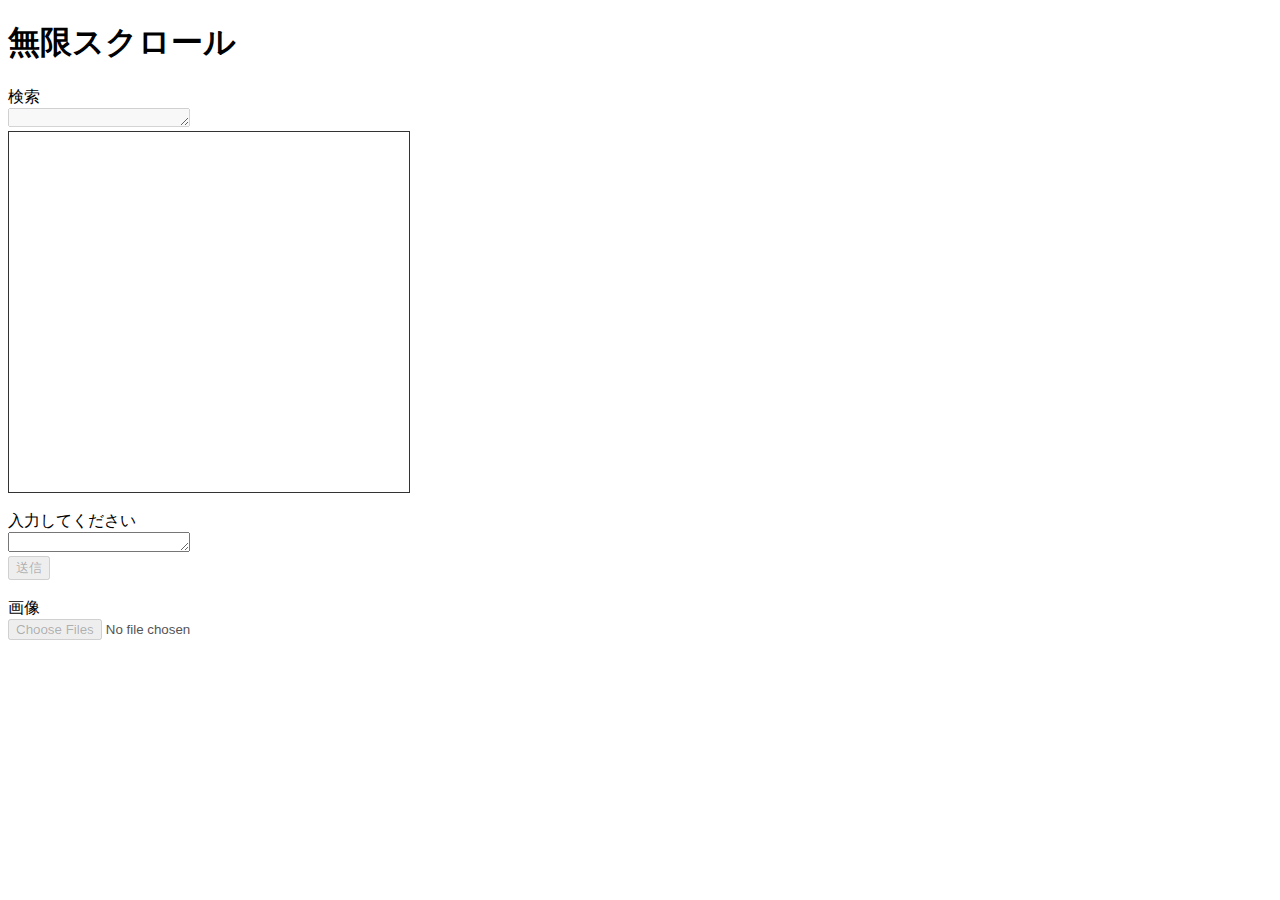
<file: index.html>
<!DOCTYPE html>
<html lang="jp" dir="ltr">
  <head>
    <meta charset="UTF-8" />
    <meta name="viewport" content="width=device-width" />
    <title>infinite scroll</title>
    <script
      type="text/javascript"
      src="http://ajax.aspnetcdn.com/ajax/jQuery/jquery-2.0.3.min.js"
    ></script>
    <link rel="stylesheet" href="index.css" />
    <style></style>
  </head>

  <body>
    <h1>無限スクロール</h1>
    <div>検索</div>
    <textarea type="text" id="search_text" class="textarea--search__text" disabled></textarea>
    <div class="wrap_scroll">
      <div class="scroll" >
        <div class="loading hide"></div>
        <!-- ここに要素を追加していく -->
      </div>
    </div>
    <br />
    <div>入力してください</div>
    <textarea
      type="text"
      id="inputText"
      class="textarea--input__text"
    ></textarea><br />
    <button id="sendbutton" disabled>送信</button>
    <br /><br />

    画像<br /><input id="ag2input" type="file" accept="image/*" multiple disabled>
    <!-- <br />
    <button id="imgDelete" disabled>選択した画像を送信</button> -->
    <div id="ag2imgarea"></div>
    <br /><br />
    <br /><br />
    <script defer src="main.js" type="module"></script>
  </body>
</html>
</file>
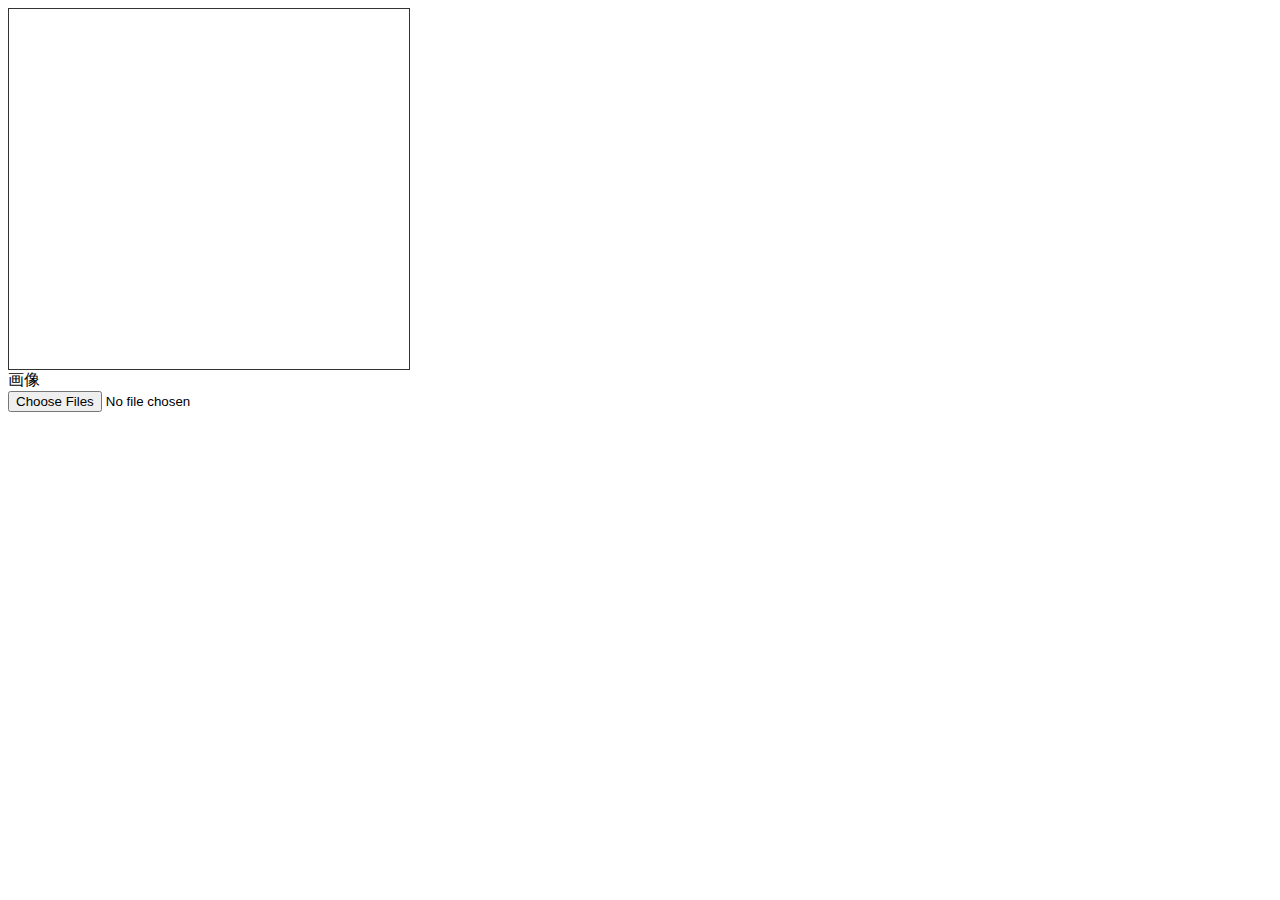
<file: test.html>
<!DOCTYPE html>
<html lang="en">
<head>
  <meta charset="UTF-8">
  <meta name="viewport" content="width=device-width, initial-scale=1.0">
  <title>File Reader Example</title>
  <script src="https://code.jquery.com/jquery-3.7.1.slim.min.js" integrity="sha256-kmHvs0B+OpCW5GVHUNjv9rOmY0IvSIRcf7zGUDTDQM8=" crossorigin="anonymous"></script>
  <style>
    #imageContainer {
      margin-top: 20px;
    }

    img {
      max-width: 100%;
      height: auto;
      margin-bottom: 10px;
    }
    .scroll {
      overflow-y: auto;
      /* direction: rtl; */
      width: 400px;
      height: 360px;
      border: solid 1px #333333;
      /* position: relative; */
    }
  </style>
</head>
<body>
  <div class="wrap_scroll">
    <div class="scroll" >
      <div class="loading hide"></div>
      <!-- ここに要素を追加していく -->
    </div>
  </div>
  画像<br /><input id="ag2input" type="file" accept="image/*" multiple>
  <script>
    // 引数に「ファイルを選択させる要素」、「画像の表示エリアになる要素」を受け取るように作成。
    function ag2fileToImg(t, a) {
      let ag2files = t.files,
          ag2fileNum = t.files.length;
      // ユーザが選択したFileの数だけ処理を実行。
      for (let i = 0; i < ag2fileNum; i++){
        let thisFile = ag2files[i]; // ag2inputのfile情報を取得
        let thisFileName = thisFile.name,//ファイル名
            thisFileType = thisFile.type;//MIMEタイプ

        //取得したファイルのMIMEタイプをチェック、ファイルのMIMEタイプがimage/で始まるか
        if(!thisFileType.startsWith('image/')){
          console.log('"'+thisFileName+'" is not a image.');
          return;
        }
        let ag2reader = new FileReader(); //FileReader()オブジェクトのインスタンスを生成
        // FileReaderオブジェクトにあるファイルを、Data URIとして読み込む（img要素のsrc属性に指定してブラウザに表示させる）。
        ag2reader.readAsDataURL(thisFile);
        // console.log(thisFile);
        // ag2reader ="aaa";
        //エラーが起こった場合
        ag2reader.addEventListener('error', function(){
          console.log('reader.error :');
          console.log(ag2reader.error);
          console.error('Error reading file:');
          console.log("エラーが出ました");
        });
        //ag2readerが読み込まれてから処理を実行する。
        ag2reader.addEventListener('load', function(){
          let ag2img = document.createElement('img');
          ag2img.src = ag2reader.result;
          a.appendChild(ag2img); //子要素に追加する
        });
      }
    }
    let ag2input = document.getElementById('ag2input'),//input要素
        ag2imgArea = document.querySelector(".scroll");//画像の表示エリア
    ag2input.addEventListener('change', function () {
      ag2fileToImg(this, ag2imgArea);
    });
  </script>
</body>
</html>
</file>
<file: index.css>
@charset "UTF-8";
.scroll {
  overflow-y: auto;
  /* direction: rtl; */
  width: 400px;
  height: 360px;
  border: solid 1px #333333;
  /* position: relative; */
}

.textarea--input__text {
  height: 1em;
  resize: both; /* 手動リサイズを許可 */
}

.scroll--output_myself__wrap_img {
  height: 180px;
  text-align: right;
  margin: 2.5em 0.5em 0em auto;
}

.scroll--output__img {
  height: 100%;
}

.scroll--output_partner__wrap_img {
  height: 180px;
  display: block;
  margin: 0.5em auto 0.5em 0.5em;
}

.scroll--output_myself__text {
  margin: 2.5em 0.5em 0em auto;
  width: fit-content;
  display: flex;
  align-items: flex-end;
}

.scroll--output_partner__text {
  margin: 2.5em auto 0em 0.5em;
  width: fit-content;
}

/* 以下Ajaxで取得中に表示する */
.hide {
  display: none;
}
.loading {
  background: rgba(0, 0, 0, 0.5);
  background-image: url(img/712-88.gif);
  background-repeat: no-repeat;
  background-position: center center;
  background-size: 50px 50px;
  width: 100%;
  height: 100%;
}
/* 以上Ajaxで取得中に表示する */

.scroll--output__time {
  font-size: 10px;
  margin: 0.25em 0.75em;
}

/* 以下検索 */
.textarea--search__text {
  height: 1em;
}

.scroll--search__whitescreen {
  background-color: #f0f0f0;
  overflow-y: auto;
  /* direction: rtl; */
  width: 400px;
  height: 360px;
  border: solid 1px #333333;
}

.search_whitescreen--searchMessage__div {
  cursor: pointer;
}
/* 以上検索 */
/* 以下画像 */
</file>
